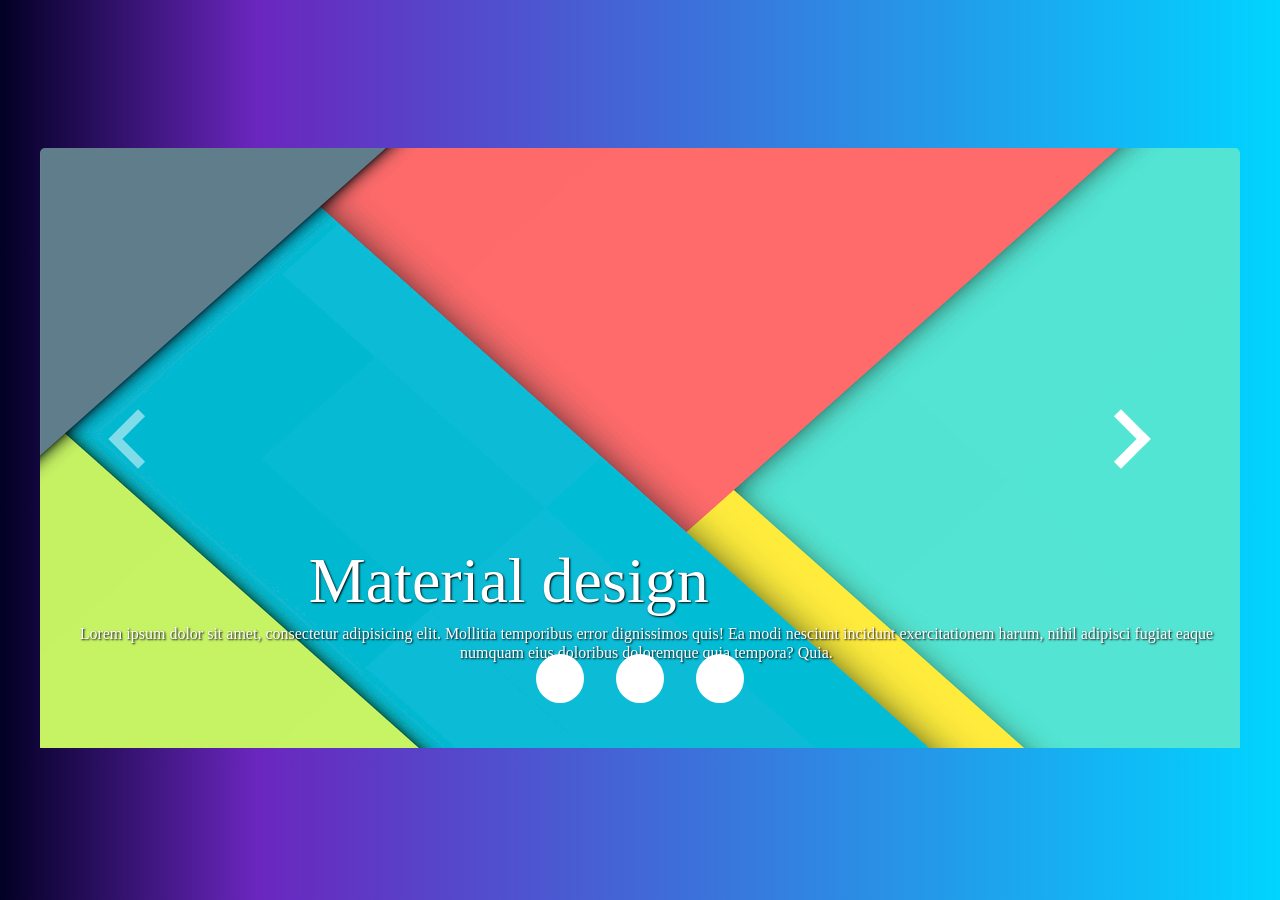
<file: index.html>
<!DOCTYPE html>
<html lang="en">
<head>
  <meta charset="UTF-8">
  <meta http-equiv="X-UA-Compatible" content="IE=edge">
  <meta name="viewport" content="width=device-width, initial-scale=1.0">
  <title>Carousel</title>
  <link rel="stylesheet" href="./styles/normalize.css">
  <link rel="stylesheet" href="./styles/style.css">
</head>
<body class="body-wrapper">
  <div class="slider">
    <div class="slider__image-wrapper"><img id="img1" src="./images/image1.jpg" alt="Carousel Image 1">
      <div><a class="slider__arrows--left-dead" href="#"></a></div>
      <div><a class="slider__arrows--right" href="#img2"></a></div>
      <span class="slider__image-text--heading">
        Material design
      </span>
      <span class="slider__image-text--content">
        Lorem ipsum dolor sit amet, consectetur adipisicing elit. Mollitia temporibus error dignissimos quis! 
        Ea modi nesciunt incidunt exercitationem harum, nihil adipisci fugiat eaque numquam eius doloribus doloremque quia tempora? Quia.
      </span>
    </div>
    <div class="slider__image-wrapper"><img id="img2" src="./images/image2.jpg" alt="Carousel Image 2">
      <div><a class="slider__arrows--left" href="#img1"></a></div>
      <div><a class="slider__arrows--right" href="#img3"></a></div>
      <span class="slider__image-text--heading">
        Material design
      </span>
      <span class="slider__image-text--content">
        Lorem ipsum dolor sit amet, consectetur adipisicing elit. Mollitia temporibus error dignissimos quis! Ea modi
        nesciunt incidunt exercitationem harum, nihil adipisci fugiat eaque numquam eius doloribus doloremque quia tempora?
        Quia.
      </span>
    </div>
    <div class="slider__image-wrapper"><img id="img3" src="./images/image3.jpg" alt="Carousel Image 3">
      <div><a class="slider__arrows--left" href="#img2"></a></div>
      <div><a class="slider__arrows--right-dead" href="#"></a></div>
      <span class="slider__image-text--heading">
        Material design
      </span>
      <span class="slider__image-text--content">
        Lorem ipsum dolor sit amet, consectetur adipisicing elit. Mollitia temporibus error dignissimos quis! Ea modi
        nesciunt incidunt exercitationem harum, nihil adipisci fugiat eaque numquam eius doloribus doloremque quia tempora?
        Quia.
      </span>
    </div>
  </div>
  <div class="slider__buttons-wrapper">
    <a class="slider__button" href="#img1"></a>
    <a class="slider__button" href="#img2"></a>
    <a class="slider__button" href="#img3"></a>
  </div>
</body>
</html>
</file>
<file: styles/style.css>
.body-wrapper {
  height: 100vh;
  display: flex;
  flex-direction: column;
  align-items: center;
  justify-content: center;
  background: rgb(2,0,36);
  background: linear-gradient(90deg, rgba(2,0,36,1) 0%, rgba(106,38,190,1) 20%, rgba(0,212,255,1) 100%);
  position: relative;
}

.slider {
  display: flex;
  justify-content: space-between;
  overflow: hidden;
  width: 1200px;
  border-radius: 5px;
  text-align: center;
  scroll-behavior: smooth;
}

.slider__image-wrapper {
  position: relative;
}

.slider__image-text--heading {
  position: absolute;
  bottom: 15vh;
  left: 21vw;
  color: rgb(255, 255, 255);
  font-size: 4rem;
  text-shadow: 1px 1px 2px black;
}

.slider__image-text--content {
  position: absolute;
  bottom: 10vh;
  left: 1vw;
  color: rgb(255, 255, 255);
  text-shadow: 1px 1px 2px black;
}

.slider__arrows--left { 
  width: 2rem;
  height: 2rem;
  border-top: 10px solid #ffffff;
  border-right: 10px solid #ffffff;
  margin-right: 60px;
  transform: rotate(225deg);
  position: absolute;
  left: 6vw;
  top: 30vh;
}

.slider__arrows--right { 
  width: 2rem;
  height: 2rem;
  border-top: 10px solid #ffffff;
  border-right: 10px solid #ffffff;
  margin-right: 60px;
  transform: rotate(45deg);
  position: absolute;
  right: 3vw;
  top: 30vh;
}

.slider__arrows--left-dead {
  width: 2rem;
  height: 2rem;
  border-top: 10px solid rgba(255, 255, 255, 0.5);
  border-right: 10px solid rgba(255, 255, 255, 0.5);
  margin-right: 60px;
  transform: rotate(225deg);
  position: absolute;
  left: 6vw;
  top: 30vh;
}

.slider__arrows--right-dead {
  width: 2rem;
  height: 2rem;
  border-top: 10px solid rgba(255, 255, 255, 0.5);
  border-right: 10px solid rgba(255, 255, 255, 0.5);
  margin-right: 60px;
  transform: rotate(45deg);
  position: absolute;
  right: 3vw;
  top: 30vh;
}

.slider__buttons-wrapper {
  margin: 2rem;
  position: absolute;
  bottom: 20vh;
}

.slider__button {
  display: inline;
  margin: 1rem;
  padding: 1rem 1.5rem;
  background-color: #ffffff;
  border-radius: 50%;
  cursor: pointer;
}

.slider__button:hover {
  background-color: #035f8d;
}
</file>
